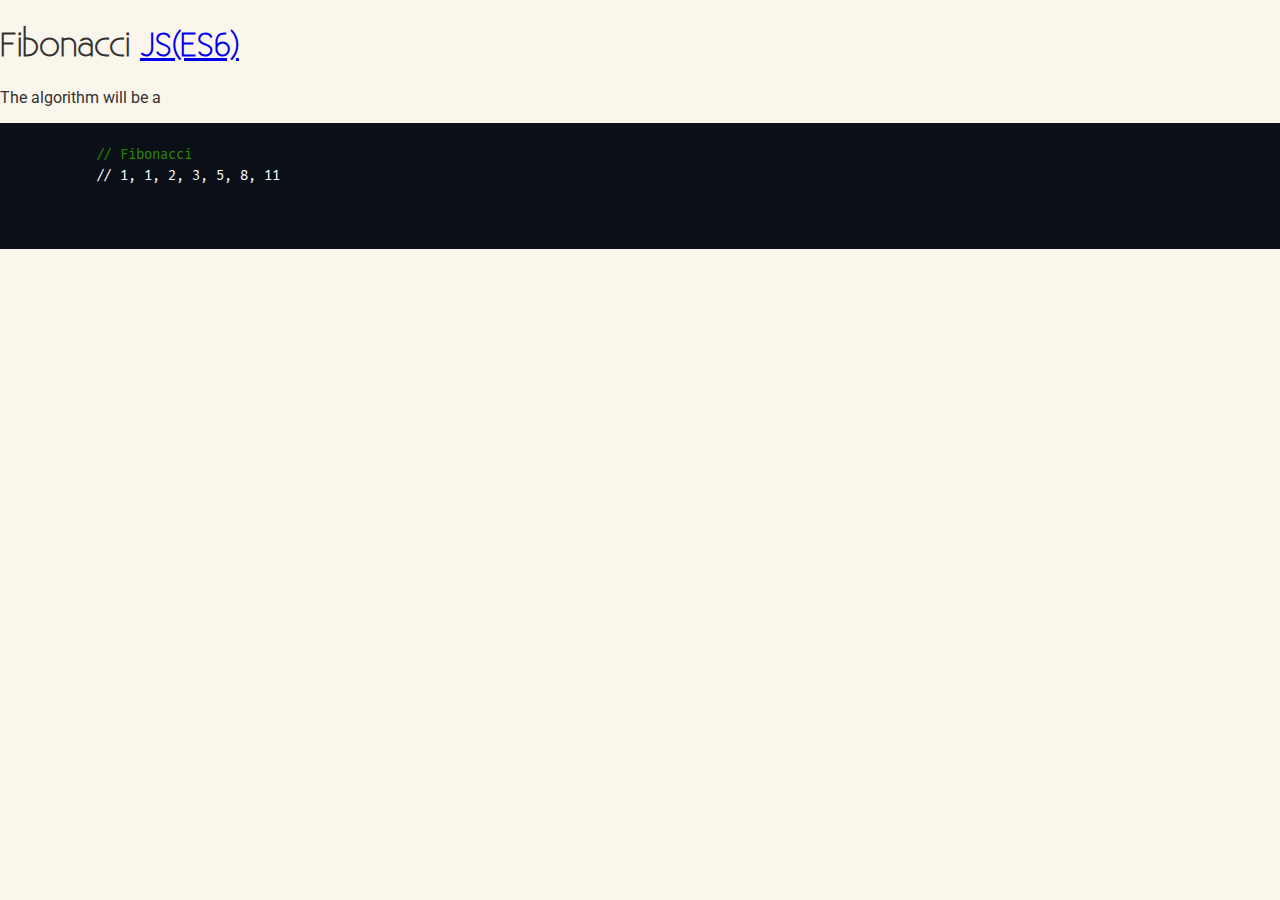
<file: fibonacci/index.html>
<!DOCTYPE html>
<html lang="en">

<head>
    <link rel="icon" type="image/png" href="./src/img/favicon.png">
    <meta charset="utf-8">
    <meta http-equiv="X-UA-Compatible" content="IE=edge">
    <meta name="viewport" content="width=device-width, initial-scale=1">
    <meta name="description" content="Stephen O Connor theWhiteFox A Web UI Developer the White Fox">
    <meta name="author" content="Stephen O Connor theWhiteFox A Web UI Developer the White Fox">
    <!-- <meta name="google-site-verification" content="1VAZijB-geU__pWfKVWNDMyMPo6F_sFq6uC2wn5Txc8" /> -->

    <title>Fibonacci</title>
    <!-- Bootstrap -->
    <link rel="stylesheet" href="https://stackpath.bootstrapcdn.com/bootstrap/4.1.1/css/bootstrap.min.css" integrity="sha384-WskhaSGFgHYWDcbwN70/dfYBj47jz9qbsMId/iRN3ewGhXQFZCSftd1LZCfmhktB"
        crossorigin="anonymous">

    <link href="https://fonts.googleapis.com/css?family=Roboto" rel="stylesheet">


    <title>Two Sum Algorithm</title>
    <link rel="stylesheet" href="../src/css/styley.css">
    <script src="fibonacci.js"></script>
</head>

<body>
    <div class="container">
        <h1>Fibonacci
            <a href="https://hacks.mozilla.org/category/es6-in-depth/">JS(ES6)</a>
        </h1>
        <p>The algorithm will be a </p>
        <div align="left" class="code regular">
            <b>// Fibonacci</b>
            // 1, 1, 2, 3, 5, 8, 11


        </div>
    </div>
</body>
</file>
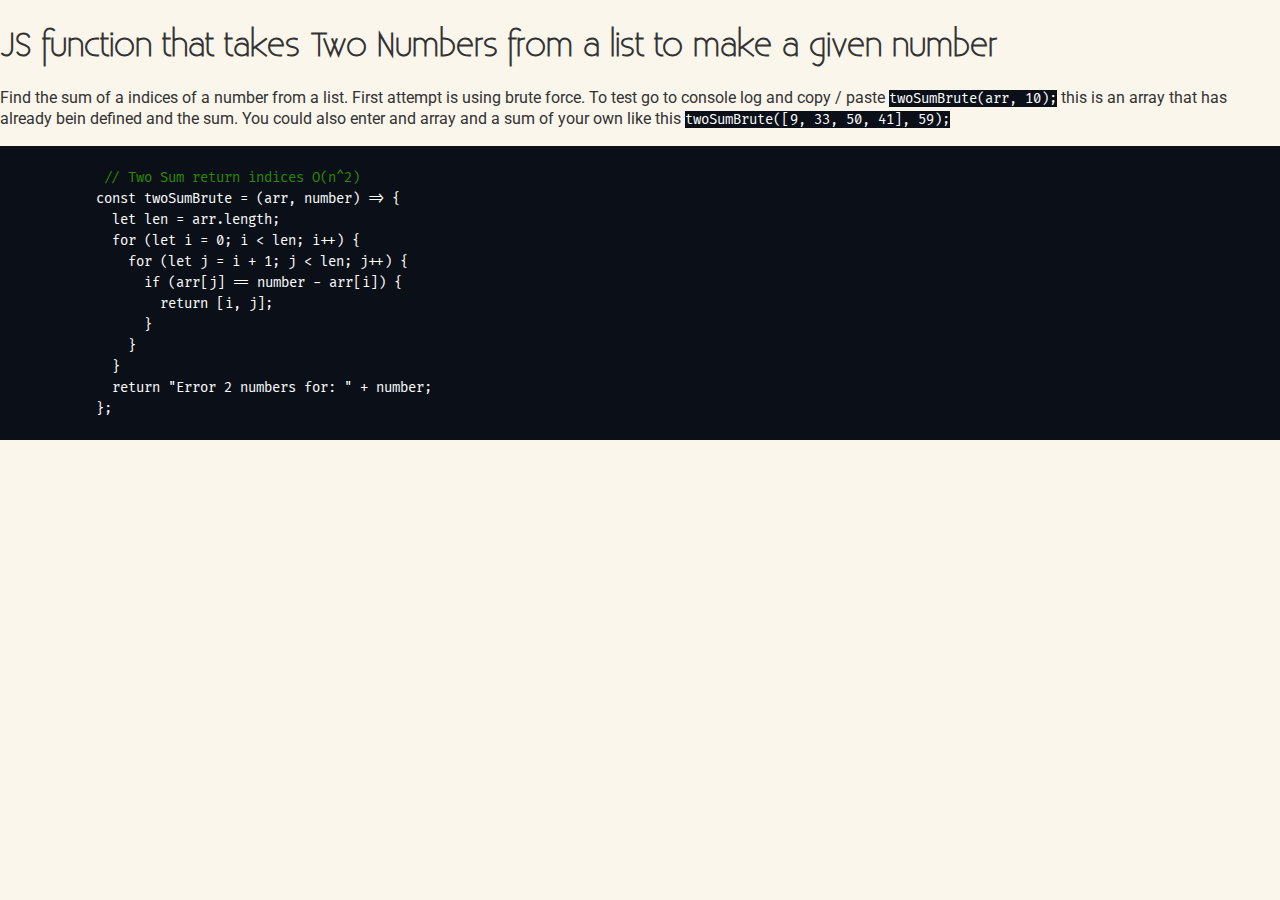
<file: two-sum/index.html>
<!DOCTYPE html>
<html lang="en">

<head>
    <link rel="icon" type="image/png" href="img/favicon.png">
    <meta charset="utf-8">
    <meta http-equiv="X-UA-Compatible" content="IE=edge">
    <meta name="viewport" content="width=device-width, initial-scale=1">
    <meta name="description" content="Stephen O Connor theWhiteFox A Web UI Developer the White Fox">
    <meta name="author" content="Stephen O Connor theWhiteFox A Web UI Developer the White Fox">
    <!-- <meta name="google-site-verification" content="1VAZijB-geU__pWfKVWNDMyMPo6F_sFq6uC2wn5Txc8" /> -->

    <title>theWhiteFox Web UI Dev</title>
    <!-- Bootstrap -->
    <link rel="stylesheet" href="https://stackpath.bootstrapcdn.com/bootstrap/4.1.1/css/bootstrap.min.css" integrity="sha384-WskhaSGFgHYWDcbwN70/dfYBj47jz9qbsMId/iRN3ewGhXQFZCSftd1LZCfmhktB"
        crossorigin="anonymous">

    <link href="https://fonts.googleapis.com/css?family=Roboto" rel="stylesheet">


    <title>Two Sum Algorithm</title>
    <link rel="stylesheet" href="../src/css/styley.css">
    <script src="twosum.js"></script>
</head>

<body>
    <div class="container">
        <h1>JS function that takes Two Numbers from a list to make a given number</h1>        
        <p>Find the sum of a indices of a number from a list.
            First attempt is using brute force. To test go to console log and copy / paste <span class="code-outside ">  twoSumBrute(arr, 10);</span>
            this is an array that has already bein defined and the sum. You could also enter and array and a sum of your own like this <span class="code-outside ">  twoSumBrute([9, 33, 50, 41], 59);</span></p>
        <div class="code regular">
            <b> // Two Sum return indices O(n^2)</b>           
            const twoSumBrute = (arr, number) => {
              let len = arr.length;
              for (let i = 0; i < len; i++) {
                for (let j = i + 1; j < len; j++) {
                  if (arr[j] == number - arr[i]) {
                    return [i, j];
                  }
                }
              }
              return "Error 2 numbers for: " + number;
            };
            </div>

</body>

</html>
</file>
<file: src/css/styley.css>
@font-face {
  font-family: "Fira Code";
  src: url("fira-code/eot/FiraCode-Light.eot");
  src: url("fira-code/eot/FiraCode-Light.eot") format("embedded-opentype"),
    url("fira-code/woff2/FiraCode-Light.woff2") format("woff2"),
    url("fira-code/woff/FiraCode-Light.woff") format("woff"),
    url("fira-code/ttf/FiraCode-Light.ttf") format("truetype");
  font-weight: 300;
  font-style: normal;
}

@font-face {
  font-family: "Fira Code";
  src: url("fira-code/eot/FiraCode-Regular.eot");
  src: url("fira-code/eot/FiraCode-Regular.eot") format("embedded-opentype"),
    url("fira-code/woff2/FiraCode-Regular.woff2") format("woff2"),
    url("fira-code/woff/FiraCode-Regular.woff") format("woff"),
    url("fira-code/ttf/FiraCode-Regular.ttf") format("truetype");
  font-weight: 400;
  font-style: normal;
}

@font-face {
  font-family: "Fira Code";
  src: url("fira-code/eot/FiraCode-Medium.eot");
  src: url("fira-code/eot/FiraCode-Medium.eot") format("embedded-opentype"),
    url("fira-code/woff2/FiraCode-Medium.woff2") format("woff2"),
    url("fira-code/woff/FiraCode-Medium.woff") format("woff"),
    url("fira-code/ttf/FiraCode-Medium.ttf") format("truetype");
  font-weight: 500;
  font-style: normal;
}

@font-face {
  font-family: "Fira Code";
  src: url("fira-code/eot/FiraCode-Bold.eot");
  src: url("fira-code/eot/FiraCode-Bold.eot") format("embedded-opentype"),
    url("fira-code/woff2/FiraCode-Bold.woff2") format("woff2"),
    url("fira-code/woff/FiraCode-Bold.woff") format("woff"),
    url("fira-code/ttf/FiraCode-Bold.ttf") format("truetype");
  font-weight: 700;
  font-style: normal;
}

@font-face {
  font-family: existencelight;
  src: url(existence-light/Existence-Light-webfont.eot);
  src: url(existence-light/Existence-Light-webfont.eot?#iefix)
      format("embedded-opentype"),
    url(existence-light/Existence-Light-webfont.woff) format("woff"),
    url(existence-light/Existence-Light-webfont.ttf) format("truetype"),
    url(existence-light/Existence-Light-webfont.svg#existencelight)
      format("svg");
  font-weight: 400;
  font-style: normal;
}

@font-face {
  font-family: typicons;
  src: url(typicons/typicons.eot);
  src: url(typicons/typicons.eot?#iefix) format("embedded-opentype"),
    url(typicons/typicons.woff) format("woff"),
    url(typicons/typicons.ttf) format("truetype"),
    url(typicons/typicons.svg#typicons) format("svg");
  font-weight: 400;
  font-style: normal;
}

body {
  margin: 0;
  font-family: "Roboto", sans-serif; 
  color: #333;
  background-color: #faf6ec;
}

h1 {
  font-family: existencelight;
}

.code {
  font-feature-settings: "calt" 1; /* Enable ligatures for IE 10+, Edge */
  text-rendering: optimizeLegibility; /* Force ligatures for Webkit, Blink, Gecko */
  width: 100%;
  margin: 1em auto; 
  white-space: pre-wrap;
  word-break: break-all;
}
.code-outside {
background-color: #0a0f18;
color: white;
font: 14px/1.5em "Fira Code";
}
.light {
  font-weight: 300;
}
.regular {
  font: 14px/1.5em "Fira Code";
  color: white;
  font-weight: 400;
  background-color: #0a0f18;
}
.medium {
  font-weight: 500;
}
.bold {
  font-weight: 700;
}
.regular i {
  font-style: normal;
  color: rgb(209, 210, 245);
}
.regular > b {
  font-weight: inherit;
  color: rgb(44, 139, 0);
}

.regular > h3 {
  font-weight: inherit;
  color: rgb(44, 139, 0);
}
</file>
